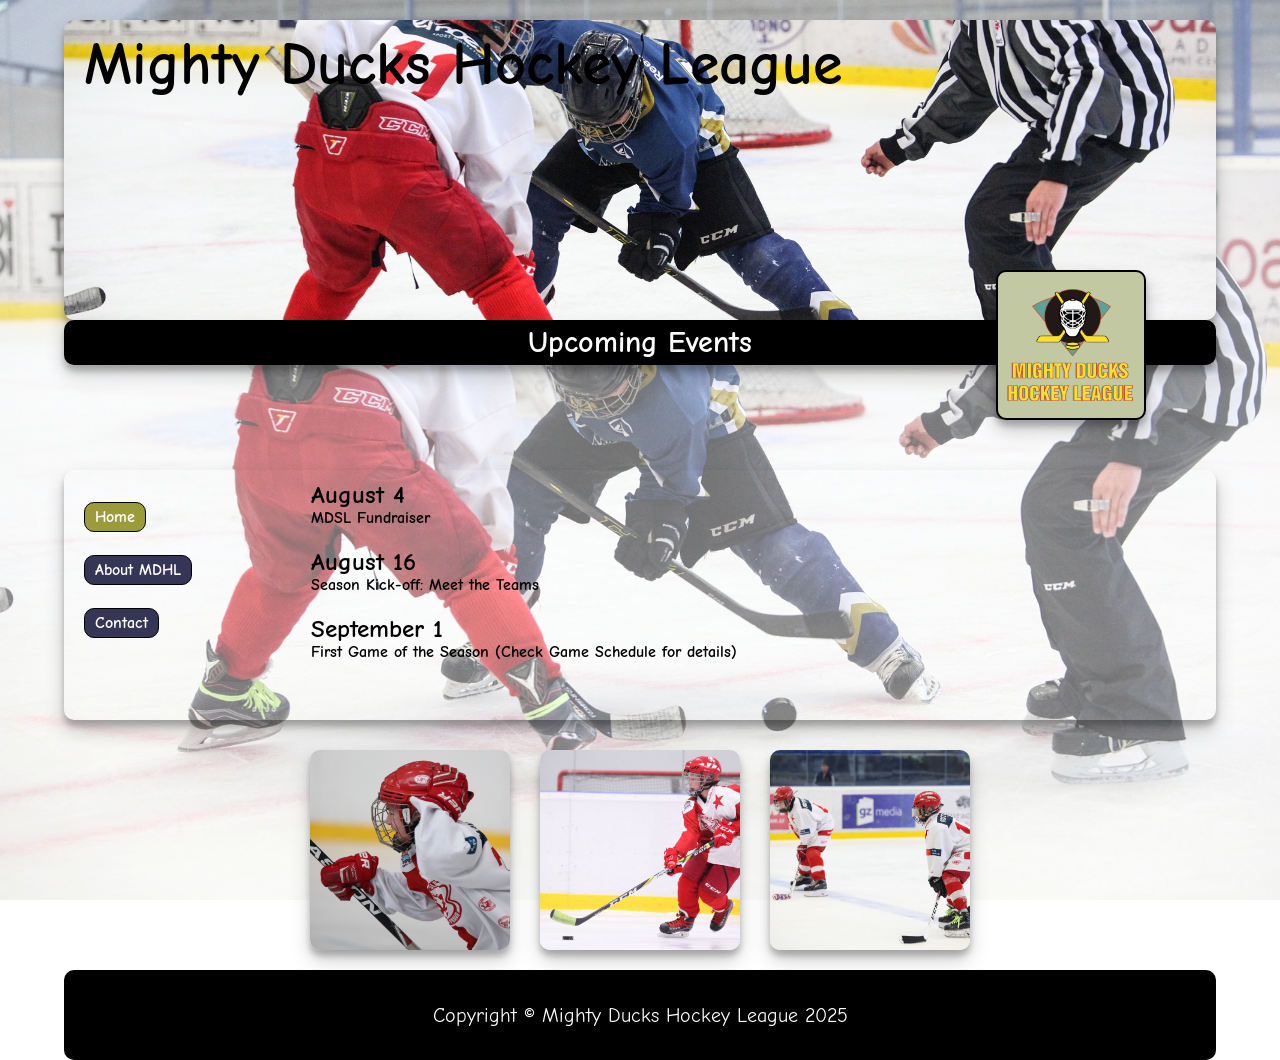
<file: index.html>
<!DOCTYPE html>
<html lang="en">

<head>
    <meta charset="UTF-8">
    <meta name="viewport" content="width=device-width, initial-scale=1.0">
    <link rel="shortcut icon" href="./images/LogoMightyDucks-01.png" type="image/x-icon">
    <link rel="stylesheet" href="./styles/style.css">
    <link href="https://fonts.googleapis.com/css2?family=Comic+Neue:wght@700&display=swap" rel="stylesheet">
    <title>Mighty Ducks Hockey League</title>
</head>

<body>
    <header>
        <h1>Mighty Ducks Hockey League</h1>
        <img src="./images/LogoMightyDucks-01.png" alt="Logo de la página">
        <h2>Upcoming Events</h2>
    </header>
    <main>
        <div class="section">
            <nav>
                <a class="active" href="#">Home</a>
                <a href="./pages/aboutMDHL.html">About MDHL</a>
                <a href="./pages/contact.html">Contact</a>
            </nav>
            <div>
                <article>
                    <h3>August 4</h3>
                    <p>MDSL Fundraiser</p>
                </article>
                <article>
                    <h3>August 16</h3>
                    <p>Season Kick-off: Meet the Teams</p>
                </article>
                <article>
                    <h3>September 1</h3>
                    <p>First Game of the Season (Check Game Schedule for details)</p>
                </article>
            </div>
        </div>

        <div class="images-index">
            <img src="./images/hockey1.jpg" alt="imagen de hockey">
            <img src="./images/hockey2.jpg" alt="imagen de hockey">
            <img src="./images/hockey3.jpg" alt="imagen de hockey">
        </div>
    </main>
    <footer>
        <p>Copyright © Mighty Ducks Hockey League 2025</p>
    </footer>

</body>

</html>
</file>
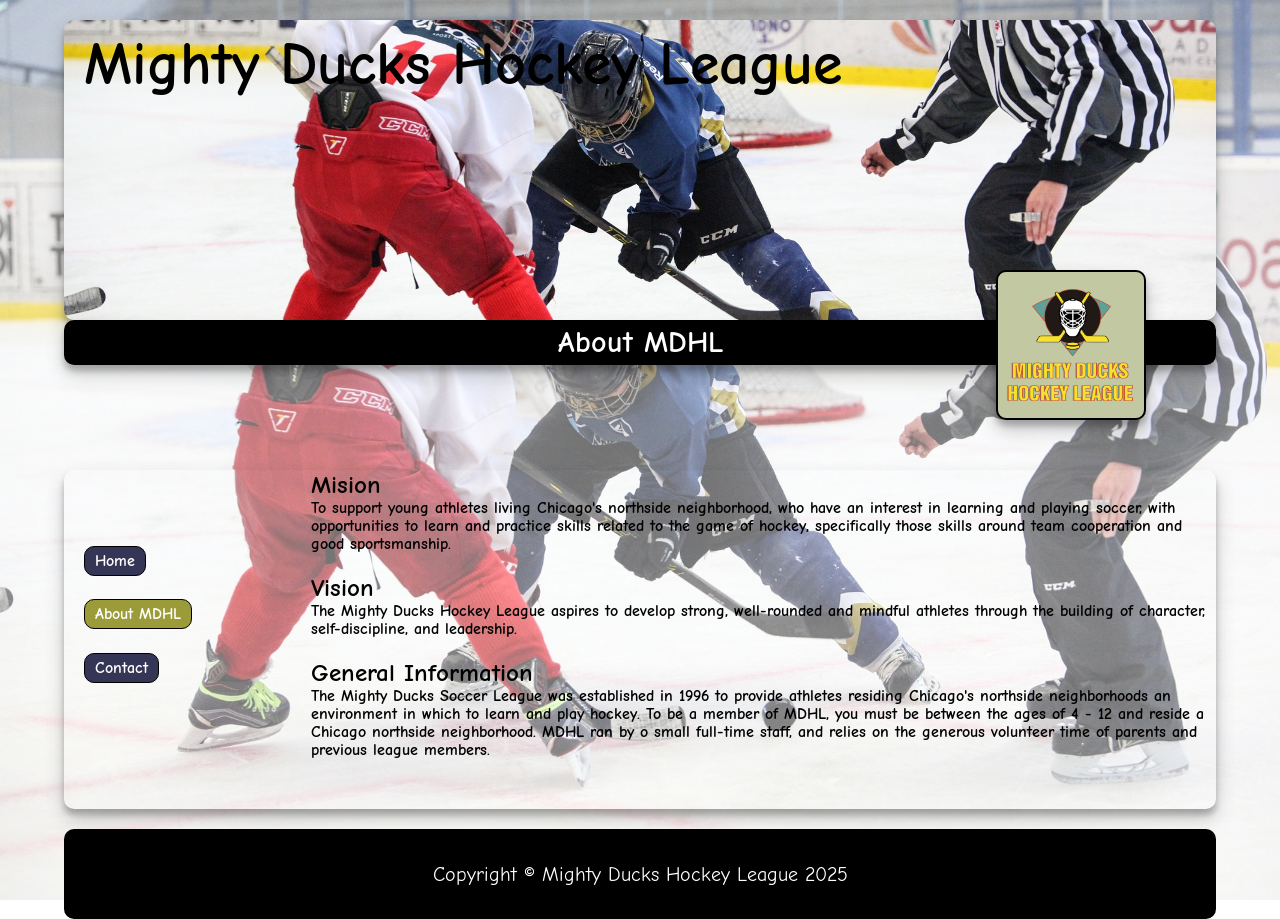
<file: pages/aboutMDHL.html>
<!DOCTYPE html>
<html lang="en">

<head>
    <meta charset="UTF-8">
    <meta name="viewport" content="width=device-width, initial-scale=1.0">
    <link rel="shortcut icon" href="../images/LogoMightyDucks-01.png" type="image/x-icon">
    <link rel="stylesheet" href="../styles/style.css">
    <link href="https://fonts.googleapis.com/css2?family=Comic+Neue:wght@700&display=swap" rel="stylesheet">
    <title>Mighty Ducks Hockey League</title>
</head>

<body>
    <header>
        <h1>Mighty Ducks Hockey League</h1>
        <img src="../images/LogoMightyDucks-01.png" alt="Logo de la página">
        <h2>About MDHL</h2>
    </header>
    <main>
        <div class="section">
            <nav>
                <a href="../index.html">Home</a>
                <a class="active" href="#">About MDHL</a>
                <a href="./contact.html">Contact</a>
            </nav>
            <div>
                <article>
                    <h3>Mision</h3>
                    <p>To support young athletes living Chicago's northside neighborhood, who have an interest in
                        learning and playing soccer, with opportunities to learn and practice skills related to the game
                        of
                        hockey, specifically those skills around team cooperation and good sportsmanship.</p>
                </article>
                <article>
                    <h3>Vision</h3>
                    <p>The Mighty Ducks Hockey League aspires to develop strong, well-rounded and mindful athletes
                        through the building of character, self-discipline, and leadership.</p>
                </article>
                <article>
                    <h3>General Information</h3>
                    <p>The Mighty Ducks Soccer League was established in 1996 to provide athletes residing
                        Chicago's northside neighborhoods an environment in which to learn and play hockey. To be a
                        member of MDHL, you must be between the ages of 4 - 12 and reside a Chicago northside
                        neighborhood. MDHL ran by o small full-time staff, and relies on the generous volunteer time of
                        parents and previous league members.</p>
                </article>
            </div>
        </div>
    </main>
    <footer>
        <p>Copyright © Mighty Ducks Hockey League 2025</p>
    </footer>

</body>

</html>
</file>
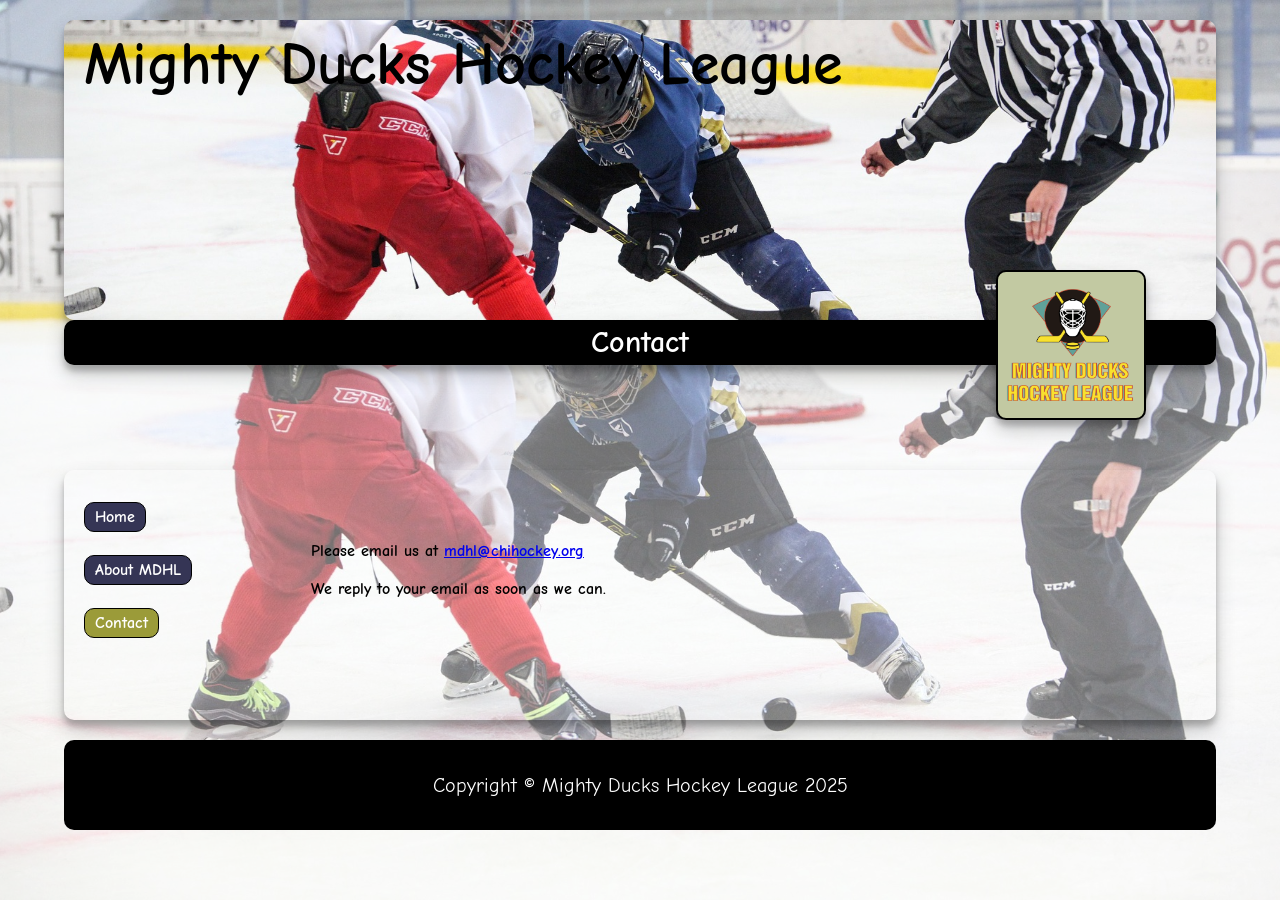
<file: pages/contact.html>
<!DOCTYPE html>
<html lang="en">

<head>
    <meta charset="UTF-8">
    <meta name="viewport" content="width=device-width, initial-scale=1.0">
    <link rel="shortcut icon" href="../images/LogoMightyDucks-01.png" type="image/x-icon">
    <link rel="stylesheet" href="../styles/style.css">
    <link href="https://fonts.googleapis.com/css2?family=Comic+Neue:wght@700&display=swap" rel="stylesheet">
    <title>Mighty Ducks Hockey League</title>
</head>

<body>
    <header>
        <h1>Mighty Ducks Hockey League</h1>
        <img src="../images/LogoMightyDucks-01.png" alt="Logo de la página">
        <h2>Contact</h2>
    </header>
    <main>
        <div class="section">
            <nav>
                <a href="../index.html">Home</a>
                <a href="./aboutMDHL.html">About MDHL</a>
                <a class="active" href="#">Contact</a>
            </nav>
            <div>
                <p>Please email us at <a href="mailto:mdhl@chihockey.org">mdhl@chihockey.org</a></p>
                <p>We reply to your email as soon as we can.</p>
            </div>
        </div>
    </main>
    <footer>
        <p>Copyright © Mighty Ducks Hockey League 2025</p>
    </footer>

</body>

</html>
</file>
<file: styles/style.css>
*{
    margin: 0;
    padding: 0;
    box-sizing: border-box;
}

body{
    display: flex;
    flex-direction: column;
    align-items: center;
    background-image: url(../images/design1_image1.jpg);
    background-size: cover;
    background-repeat: no-repeat;
    background-position: center;
    background-attachment: fixed;
    background-color: rgba(255, 255, 255, 0.432);
    background-blend-mode: lighten;
    font-family: 'Comic Neue', 'Comic Sans MS', cursive;
    
}

header{
    background-image: url(../images/design1_image1.jpg);
    background-size: cover;
    background-repeat: no-repeat;
    background-position: center;
    height: 300px;
    width: 90%;
    position: relative;
    border-radius: 10px;
    margin-top: 20px;
     box-shadow: 0 10px 20px rgba(0,0,0,0.19),
            0 6px 6px rgba(0,0,0,0.23);
}

header img{
    width: 150px;
    height: 150px;
    position: absolute;
    top: 250px;
    right: 70px;
    border: 2px solid black;
    z-index: 10;
    background-color: rgb(194, 201, 162);
    border-radius: 10px;
     box-shadow: 0 10px 20px rgba(0,0,0,0.19),
            0 6px 6px rgba(0,0,0,0.23);
}

h1{
    font-size: 60px;
    padding: 10px 0 0 20px;
}

h2{
    text-align: center;
    background-color: black;
    color: white;
    padding: 5px;
    font-size: 30px;
    width: 100%;
    position: absolute;
    top: 300px;
    z-index: 1;
    border-radius: 10px;
     box-shadow: 0 10px 20px rgba(0,0,0,0.19),
            0 6px 6px rgba(0,0,0,0.23);
}

h3{
    font-size: 25px;
}

main{
    display: flex;
    flex-direction: column;
    align-items: center;
    width: 100%;
    margin-top: 150px;
    margin-bottom: 20px;
}

nav{
    display: flex;
    flex-direction: column;
    align-items: start;
    justify-content: space-around;
    width: 20%;
    height: 200px;
    padding: 20px;
}

nav a{
    border: 1px solid black;
    background-color: rgb(53, 53, 85);
    color: white;
    padding: 5px 10px;
    text-decoration: none;
    border-radius: 10px;
    font-weight: bold;
}

nav a:hover{
    background-color: rgb(155, 155, 57);
}

.active{
    background-color: rgb(155, 155, 57);
}

div img{
    width: 300px;
    height: 300px;
    object-fit: cover;
}

div{
    display: flex;
    align-items: center;
    justify-content: center;
    gap: 20px;
}

.section{
    display: flex;
    align-items: center;
    justify-content: center;
    gap: 20px;
    width: 90%;
    padding-bottom: 50px;
    border-radius: 10px;
    box-shadow: 0 10px 20px rgba(0,0,0,0.19),
            0 6px 6px rgba(0,0,0,0.23);
}

.section div{
    display: flex;
    flex-direction: column;
    align-items: start;
    justify-content: center;
    gap: 20px;
    width: 80%;
    font-weight: bold;
}

.images-index{
    display: flex;
    justify-content: center;
    align-items: center;
    gap: 30px;
    width: 90%;
    margin-top: 30px;
}

.images-index img{
    border-radius: 10px;
    height: 200px;
    width: 200px;
    object-fit: cover;
    box-shadow: 0 10px 20px rgba(0,0,0,0.19),
            0 6px 6px rgba(0,0,0,0.23);
}

footer{
    background-color: black;
    color: white;
    display: flex;
    justify-content: center;
    align-items: center;
    min-height: 10vh;
    border-radius: 10px;
    font-size: 20px;
    width: 90%
}
</file>
